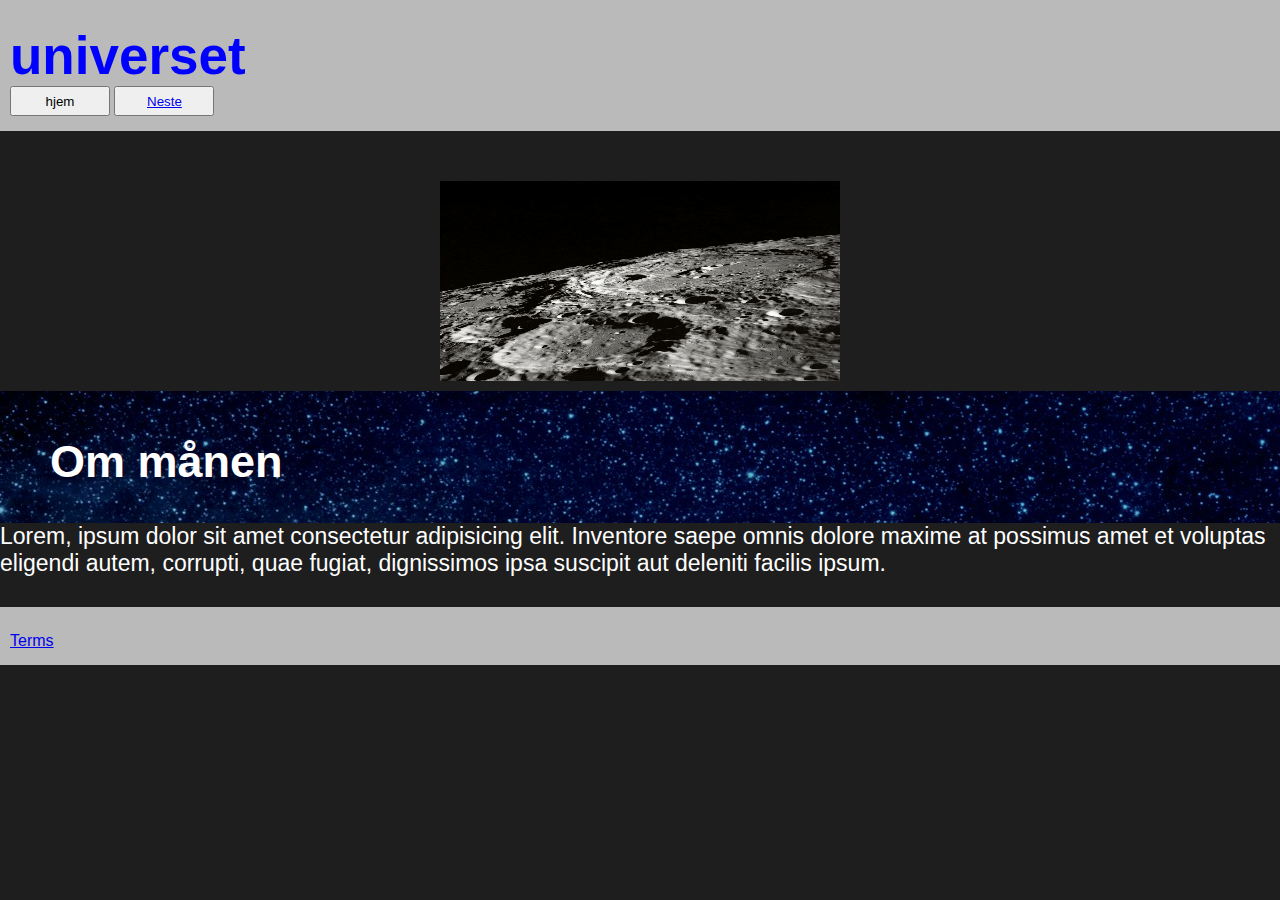
<file: index.html>
<!DOCTYPE html>

<html lang="no">
    <head>
        <meta charset="UTF-8">
        <meta name="viewport" content="width=device-width, initial-scale=1.0">
        <title>Hjemme side</title>
        <link rel="stylesheet" href="./css/style.css">
    </head>

    <body>
        <header>
            <h1 id="heading-txt-top">universet</h1>
            <nav>
                <button class="btn-styling">hjem</button>
                <button class="btn-styling"><a href="./pages/sidetwo.html">Neste</a></button>
            </nav>
        </header>

        <main>
            <section>
                <img src="./images/måne.jpg" alt="bilde på månen som ser ut over bakken" id="img-moon">
            </section>
            <div id="middle-bar">
                <h2>Om månen</h2>
            </div>
            <article>
                <p>Lorem, ipsum dolor sit amet consectetur adipisicing elit. Inventore saepe omnis dolore maxime at possimus amet et voluptas eligendi autem, corrupti, quae fugiat, dignissimos ipsa suscipit aut deleniti facilis ipsum.</p>
            </article>
        </main>

        <footer>
            <a href="https://www.google.co.uk/" target="_blank">Terms</a>
        </footer>
    </body>
</html>

<!-- <(tag)(parametre/variabler)> </(tag)>      -->
</file>
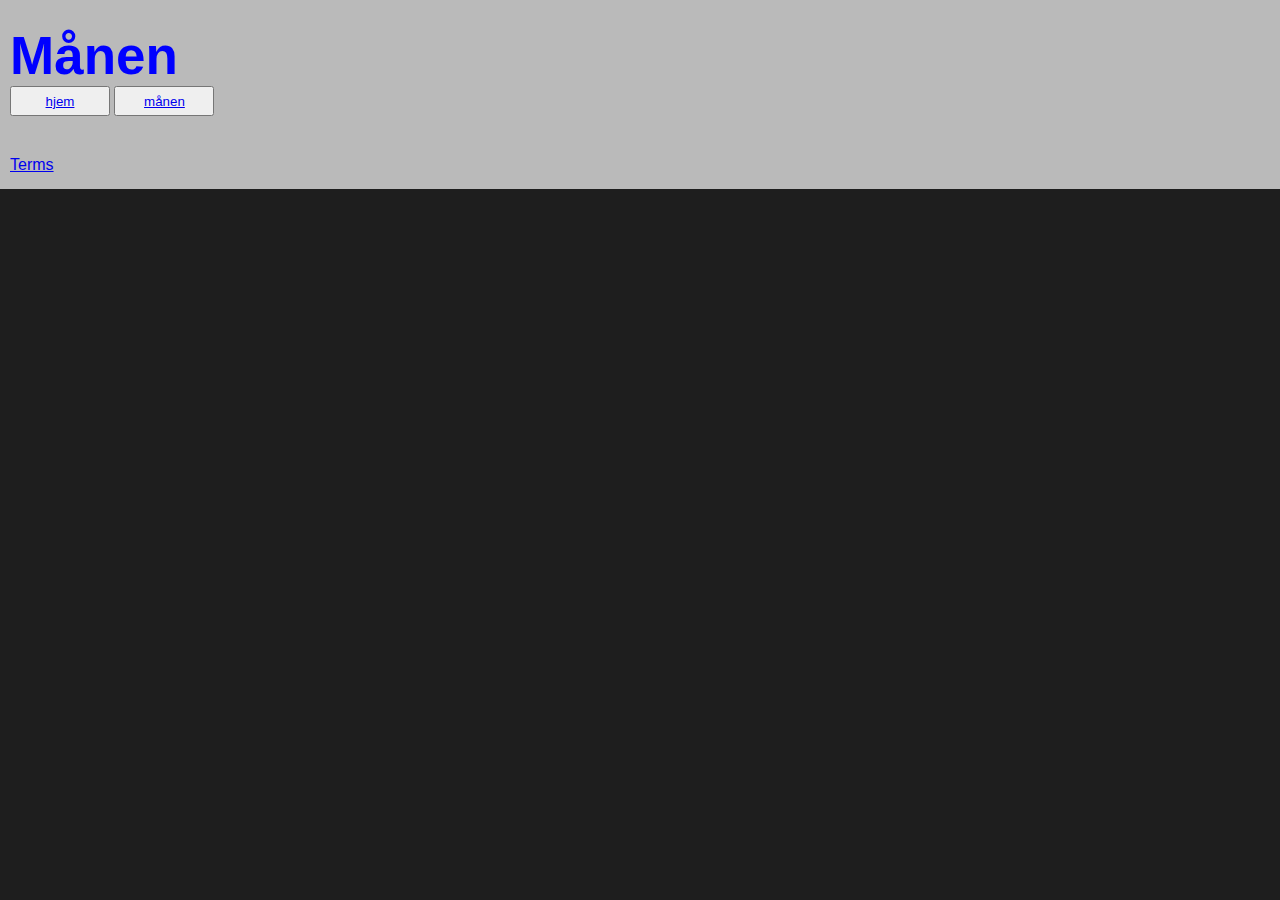
<file: pages/sidetwo.html>
<!DOCTYPE html>
<html lang="en">
<head>
    <meta charset="UTF-8">
    <meta name="viewport" content="width=device-width, initial-scale=1.0">
    <title>Månen</title>
    <link rel="stylesheet" href="../css/style.css">
</head>
<body>
    <header>
        <h1 id="heading-txt-top">Månen</h1>
        <nav>
            <button class="btn-styling"><a href="../index.html">hjem</a></button>
            <button class="btn-styling"><a href="#">månen</a></button>
        </nav>
    </header>

    <main>

    </main>
    
    <footer>
        <a href="https://www.google.co.uk/" target="_blank">Terms</a>
    </footer>
</body>
</html>
</file>
<file: css/style.css>
* {
    margin: 0;
    padding: 0;
    box-sizing: border-box;
}


body {
    background-color: rgb(30, 30, 30);
    color: white;
    font-family: Verdana, Geneva, Tahoma, sans-serif;

}
header, footer {
    background-color: rgb(186, 186, 186);
    padding-left: 10px;
    padding-top: 25px;
    padding-bottom: 15px;
}
#middle-bar {
    background-image: url(../images/stjernehimmel.jpg);
    padding-left: 50px;
    padding-top: 25px;
    padding-bottom: 25px;
}
#middle-bar > h2 {
    font-size: 45px;
    margin-top: 20px;
    margin-bottom: 10px;
    font-family: 'Lucida Sans', 'Lucida Sans Regular', 'Lucida Grande', 'Lucida Sans Unicode', Geneva, Verdana, sans-serif;
}

.btn-styling {
width: 100px;
height: 30px;
}
#heading-txt-top {
    font-size: 53px;
    font-family:'Lucida Sans', 'Lucida Sans Regular', 'Lucida Grande', 'Lucida Sans Unicode', Geneva, Verdana, sans-serif ;
    color: blue;
}
#img-moon {
    width: 400px; 
    height: 200px;
    display: block;
    margin-left: auto;
    margin-right: auto;
    margin-top: 50px;
    margin-bottom: 10px;
}
p {
    font-size: 23px;
    margin-bottom: 30px;
}
/*
1: *
2: body tag
3: tags
4: classes
5: id's
*/
</file>
